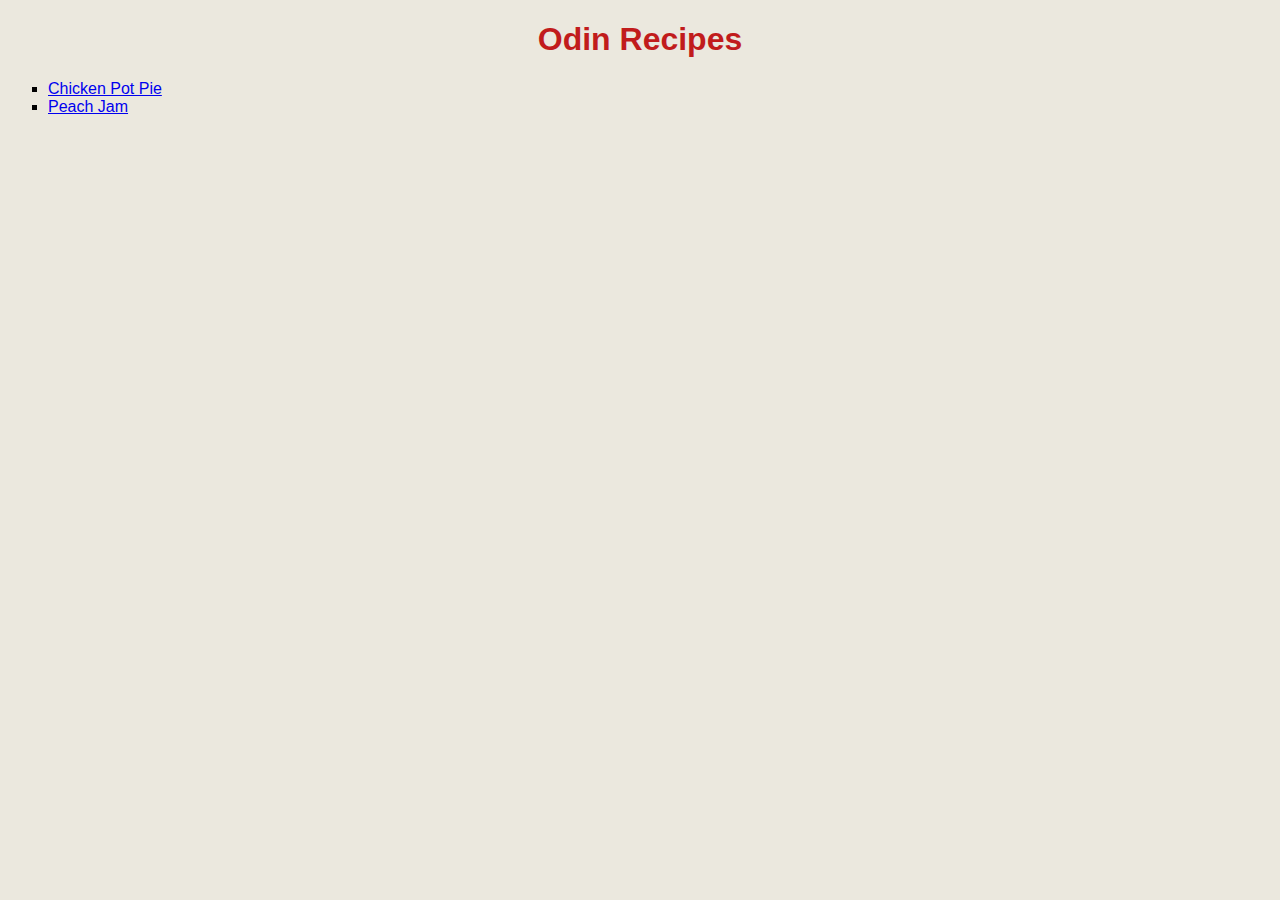
<file: index.html>
<!DOCTYPE html>
<html lang="en">
    <head>
        <meta charset="utf-8">
        <title>Recipes</title>
        <link rel="stylesheet" href = "style.css">
    </head>
    <body>
        <h1>Odin Recipes</h1>
        <ul>
            <li>
                <a href="./recipes/chikenpotpie.html">Chicken Pot Pie</a>
            </li>
            <li>
                <a href="./recipes/peachJam.html">Peach Jam</a>
            </li>
        </ul>
    </body>
</html>
</file>
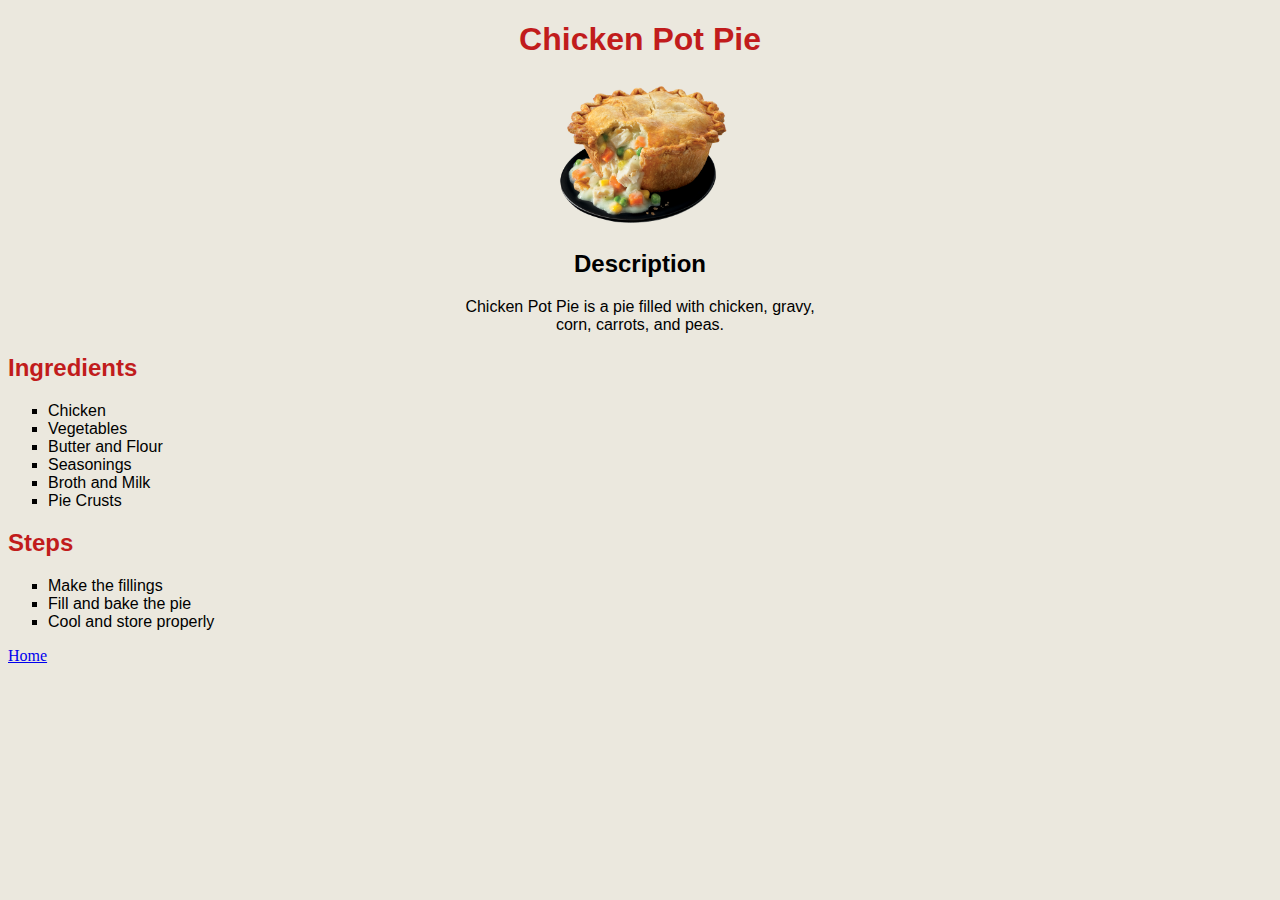
<file: recipes/chikenpotpie.html>
<!DOCTYPE html>
<html lang="en">
    <head>
        <meta charset="utf-8">
        <title>Chicken Pot Pie</title>
        <link rel="stylesheet" href = "../style.css">
    </head>
    <body>

        <h1>Chicken Pot Pie</h1>
        <img src="../images/chickenpotpie.png" height="150" width="180" alt="Chicken Pot Pie" class="foodimg">
        <h2 class="desc">Description</h2>
        <p class="desctxt">
            Chicken Pot Pie is a pie filled with chicken, gravy,<br>
            corn, carrots, and peas.
        </p>

        <h2 class="sideheader">Ingredients</h2>
        <ul>
            <li>Chicken</li>
            <li>Vegetables</li>
            <li>Butter and Flour</li>
            <li>Seasonings</li>
            <li>Broth and Milk</li>
            <li>Pie Crusts</li>
        </ul>

        <h2 class="sideheader">Steps</h2>
        <ol>
            <li>Make the fillings</li>
            <li>Fill and bake the pie</li>
            <li>Cool and store properly</li>
        </ol>

        <a href="../index.html">Home</a>
    </body>
</html>
</file>
<file: style.css>
*{
    background-color: rgb(235, 232, 222);
}

h1,
h2,
p{
    font-family:'Gill Sans', 'Gill Sans MT', Calibri, 'Trebuchet MS', sans-serif;
    font-weight: bolder;
    color:rgb(193, 28, 28);
    text-align: center;

}

li{
    list-style: square;
    font-family:'Gill Sans', 'Gill Sans MT', Calibri, 'Trebuchet MS', sans-serif
}

img{
  display: block;
  margin: auto;
}

.desc,
.desctxt {
    color: black;
    text-align: center;
}

.desctxt{
    font-weight: 400;
}

.sideheader{
    text-align: left;
}
</file>
